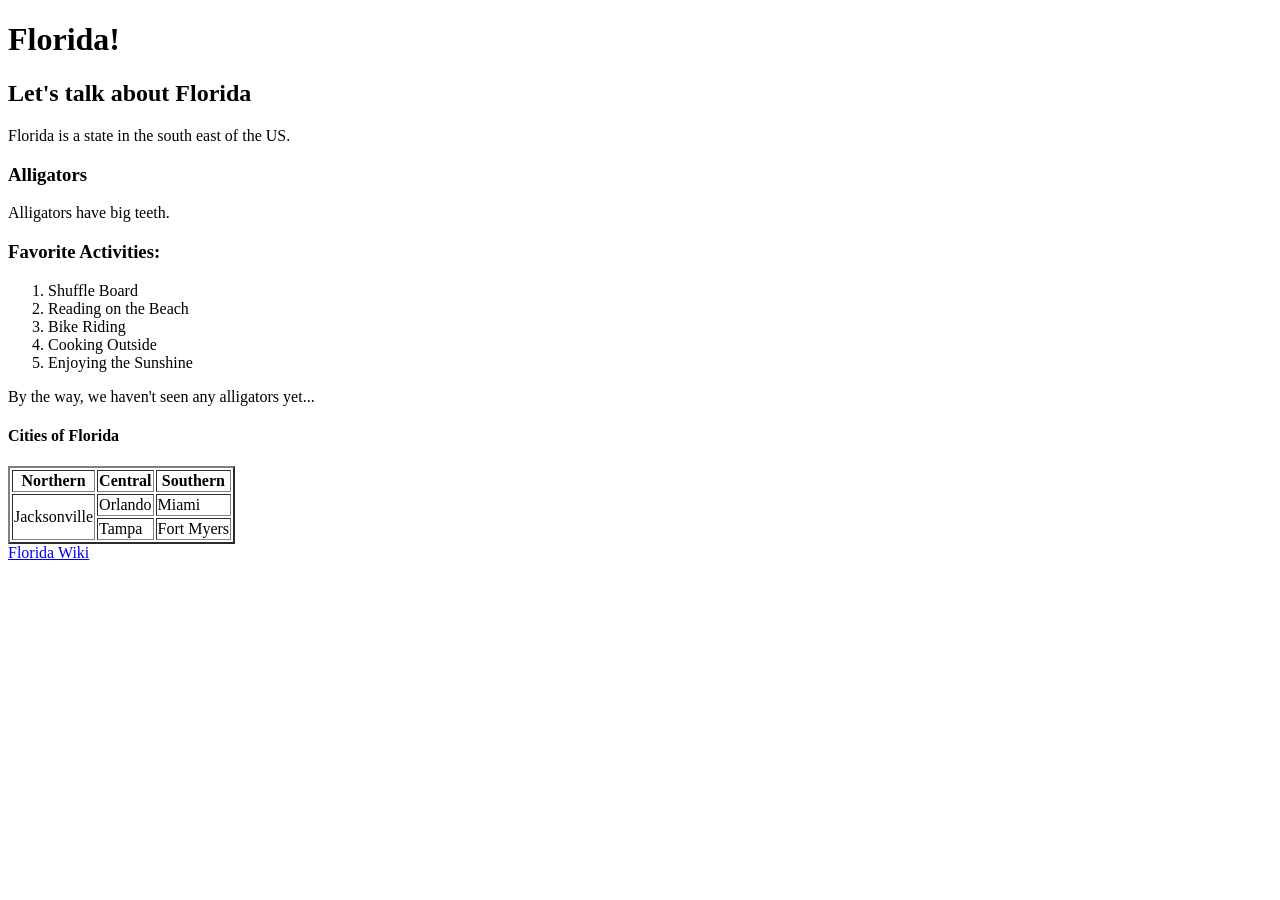
<file: html/gps/index.html>
<!DOCTYPE html>
<html>
<head>
  <title>Florida Info</title>
</head>
<body>
  <header>
    <h1>Florida!</h1>
  </header>
  <main>
    <h2>Let's talk about Florida</h2>
    <p>Florida is a state in the south east of the US.</p>
    <article>
      <h3>Alligators</h3>
      <p>Alligators have big teeth.</p>
    </article>
    <section>
      <h3>Favorite Activities:</h3>
        <ol>
          <li>Shuffle Board</li>
          <li>Reading on the Beach</li>
          <li>Bike Riding</li>
          <li>Cooking Outside</li>
          <li>Enjoying the Sunshine</li>
        </ol>
        <aside>
          <p>By the way, we haven't seen any alligators yet...</p>
        </aside>
    </section>
    <section>
      <h4>Cities of Florida</h4>
      <table border=2>
        <tr>
          <th>Northern</th>
          <th>Central</th>
          <th>Southern</th>
        </tr>
        <tr>
          <td rowspan="2">Jacksonville</td>
          <td>Orlando</td>
          <td>Miami</td>
        </tr>
        <tr>
          <td>Tampa</td>
          <td>Fort Myers</td>
        </tr>

      </table>
    </section>
  </main>
  <footer>
    <nav>
      <a href="https://en.wikipedia.org/wiki/Florida">Florida Wiki</a>
    </nav>
  </footer>
</body>
</html>
</file>
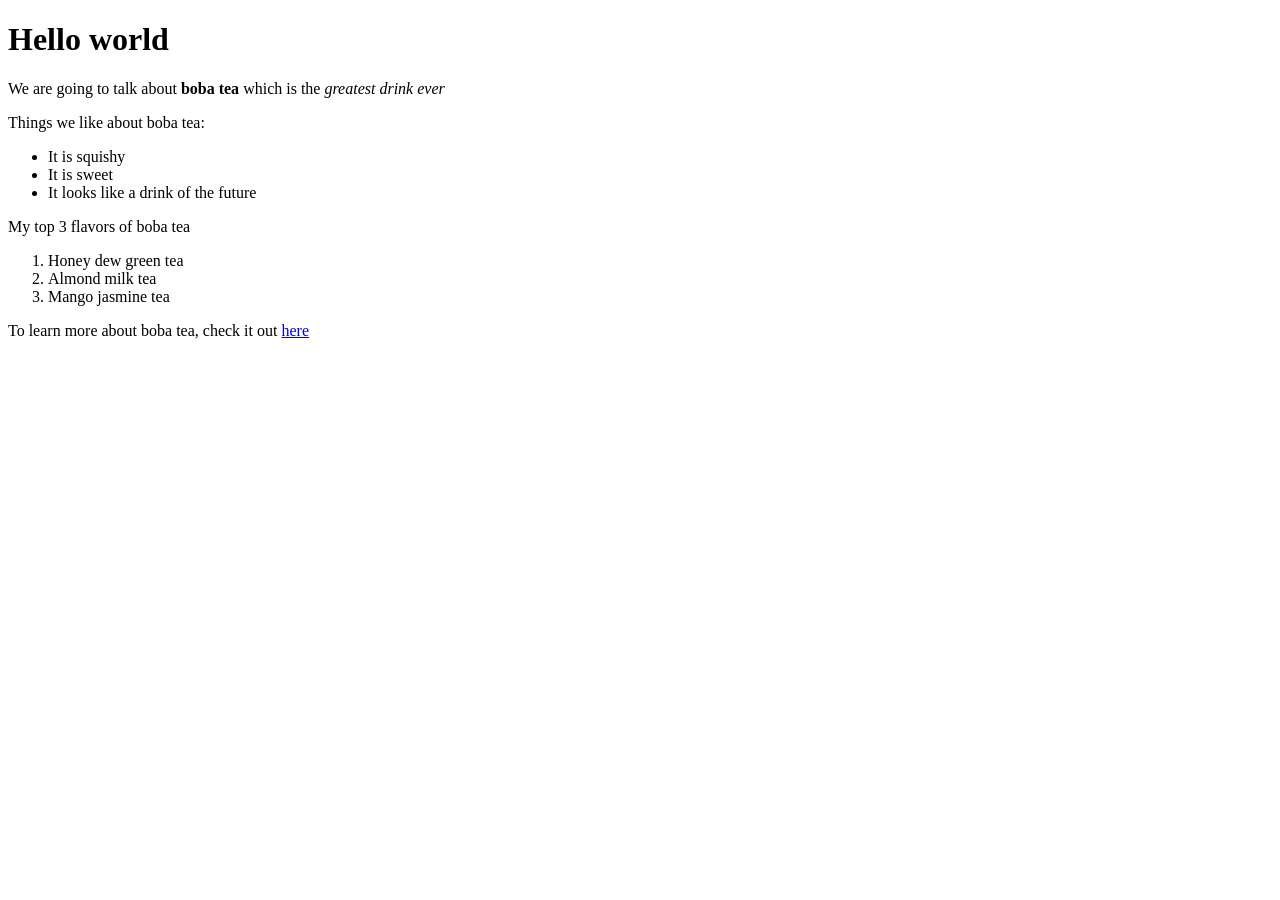
<file: html/web_basics/index.html>
<!DOCTYPE html>
<html>
	<head>
		<title>All about Boba Tea</title>
	</head>
	<body>
	<h1> Hello world </h1>
	<p> We are going to talk about <strong> boba tea </strong> 
	which is the <em> greatest drink ever </em> </p>
	

	Things we like about boba tea: <ul> <li> It is squishy </li> <li> It is sweet </li> <li> It looks like a drink of the future </li> </ul>
	
	My top 3 flavors of boba tea <ol> <li> Honey dew green tea </li><li> Almond milk tea </li> <li> Mango jasmine tea </li> </ol> 

	<p> To learn more about boba tea, check it out <a href="https://en.wikipedia.org/wiki/Bubble_tea">here</a> </p>

	</body>
</html>
</file>
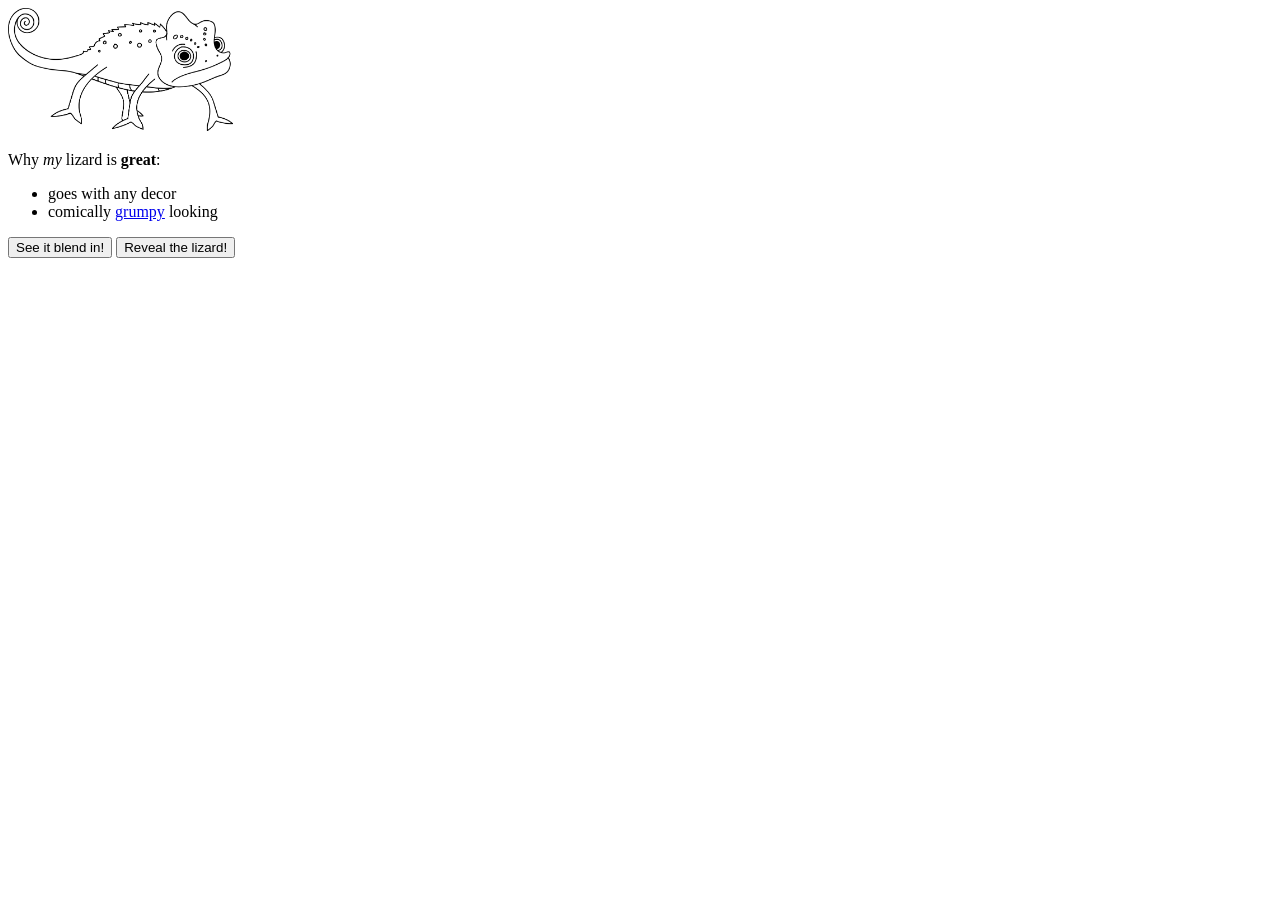
<file: web_dev/chameleon/index.html>
<!DOCTYPE html>
<html>
<head>
  <title>About My Pet</title>
  <link rel="stylesheet" href="style.css">
</head>
<body>
  <div id="about-my-pet">
    <img id="lizard-photo" src="chameleon.png">
    <p>Why <em>my</em> lizard is <strong>great</strong>:</p>
    <ul>
      <li>goes with any decor</li>
      <li>comically <a href="http://grumpy.com">grumpy</a> looking</li>
    </ul>
    <button>See it blend in!</button>
    <button>Reveal the lizard!</button>
  </div>
  <script src="script.js"></script>
</body>
</html>
</file>
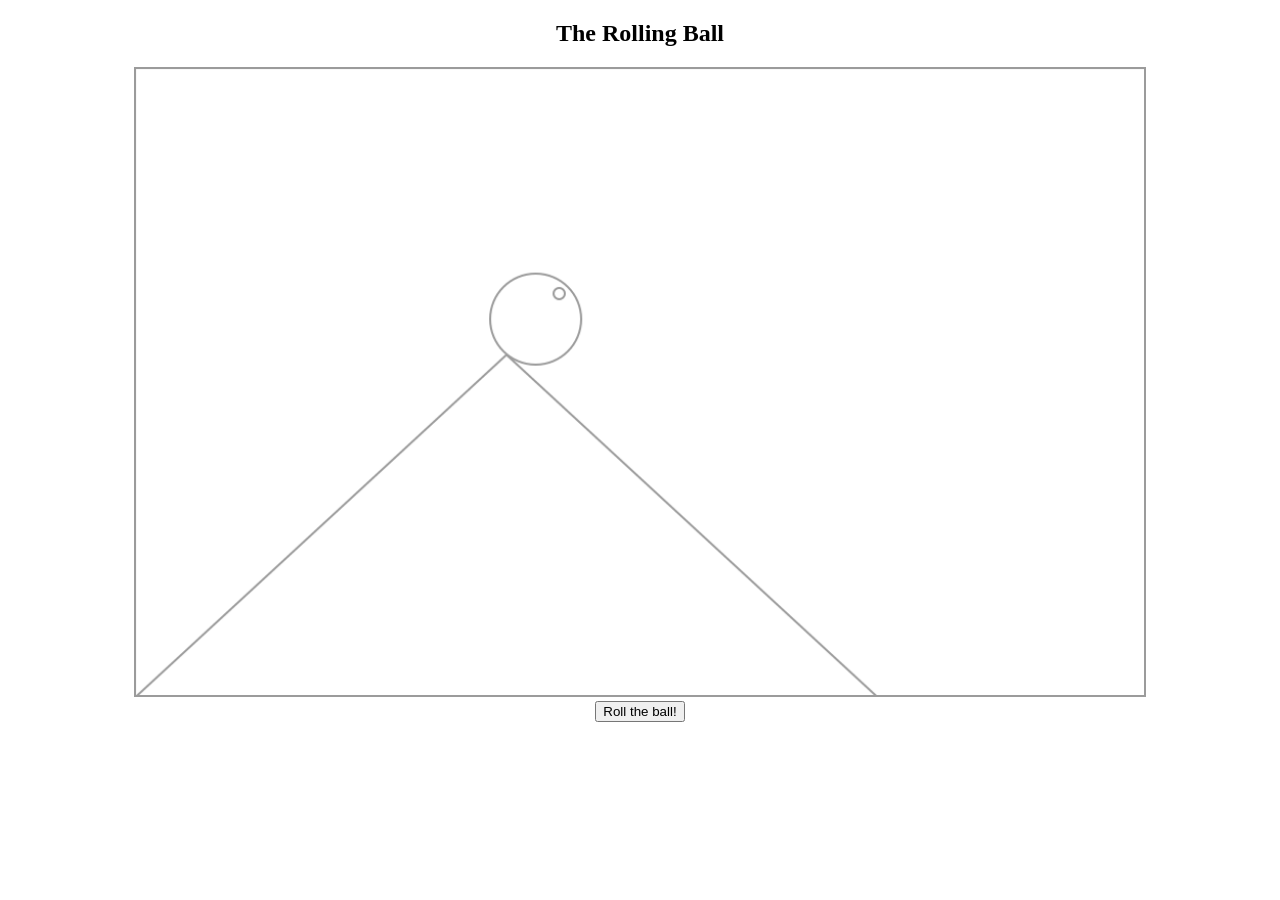
<file: web_dev/client_side_js/index.html>
<!DOCTYPE html>
<html lang="en">
<head>
    <meta charset="UTF-8">
    <link rel="stylesheet" href="style.css">
    <title>The Rolling Ball</title>
</head>
<body>
    <h2>The Rolling Ball</h2>
    <div id="frame">
        <img id="canvas" src="slice0.png" alt="a ball">
    </div>
    <div id="wrapper">
        <button id="roll_button">Roll the ball!</button>
    </div>
    <script src="script.js"></script>
</body>
</html>
</file>
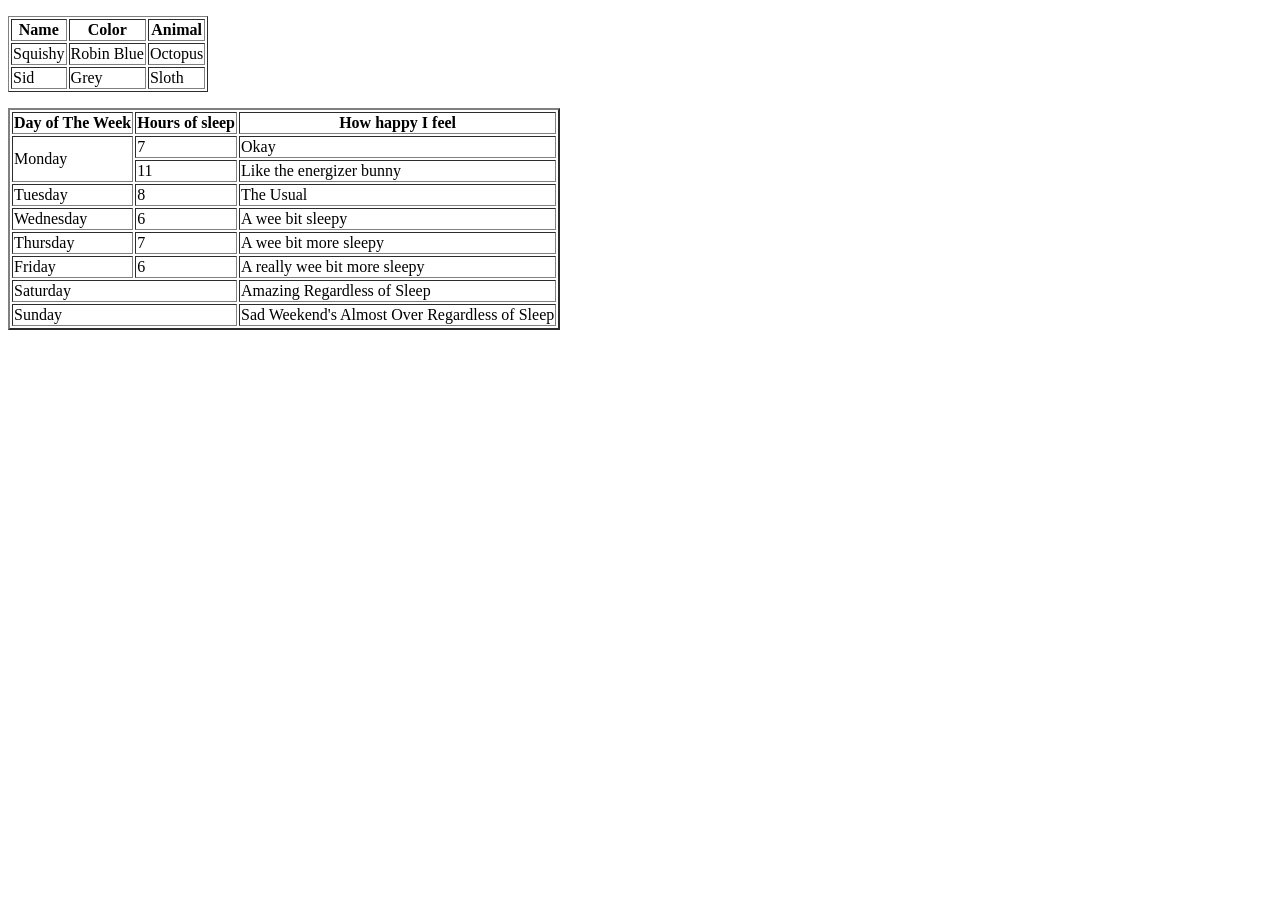
<file: html/table-practice.html>
<!DOCTYPE html>
<html>
<head>
	<title></title>
</head>
<body>
<p><table border=1>
  <tr>
    <th>Name</th>
    <th>Color</th>
    <th>Animal</th>
  </tr>
  <tr>
    <td>Squishy</td>
    <td>Robin Blue</td>
    <td>Octopus</td>
  </tr>
  <tr>
    <td>Sid</td>
    <td>Grey</td>
    <td>Sloth</td>
  </tr>
</table></p>

<p><table border=2>
<tr> 
	<th>Day of The Week</th>
	<th>Hours of sleep</th>
	<th>How happy I feel</th>
</tr>
<tr>
	<td rowspan="2"> Monday</td>
	<td> 7</td>
	<td> Okay </td>
</tr>
<tr>
	<td> 11 </td>
	<td>Like the energizer bunny</td>
</tr>
<tr>
	<td> Tuesday</td>
	<td> 8 </td>
	<td> The Usual </td>
</tr>
<tr>
	<td> Wednesday </td>
	<td> 6 </td>
	<td> A wee bit sleepy </td>
</tr
<tr>
	<td> Thursday </td>
	<td> 7 </td>
	<td> A wee bit more sleepy </td>
</tr>
<tr>
	<td> Friday </td>
	<td> 6 </td>
	<td> A really wee bit more sleepy </td>
</tr>
<tr> 
	<td colspan="2"> Saturday </td>
	<td> Amazing Regardless of Sleep </td>
</tr>
<tr> 
	<td colspan="2"> Sunday </td>
	<td> Sad Weekend's Almost Over Regardless of Sleep </td>
</tr>
</table></p>

</body>
</html>
</file>
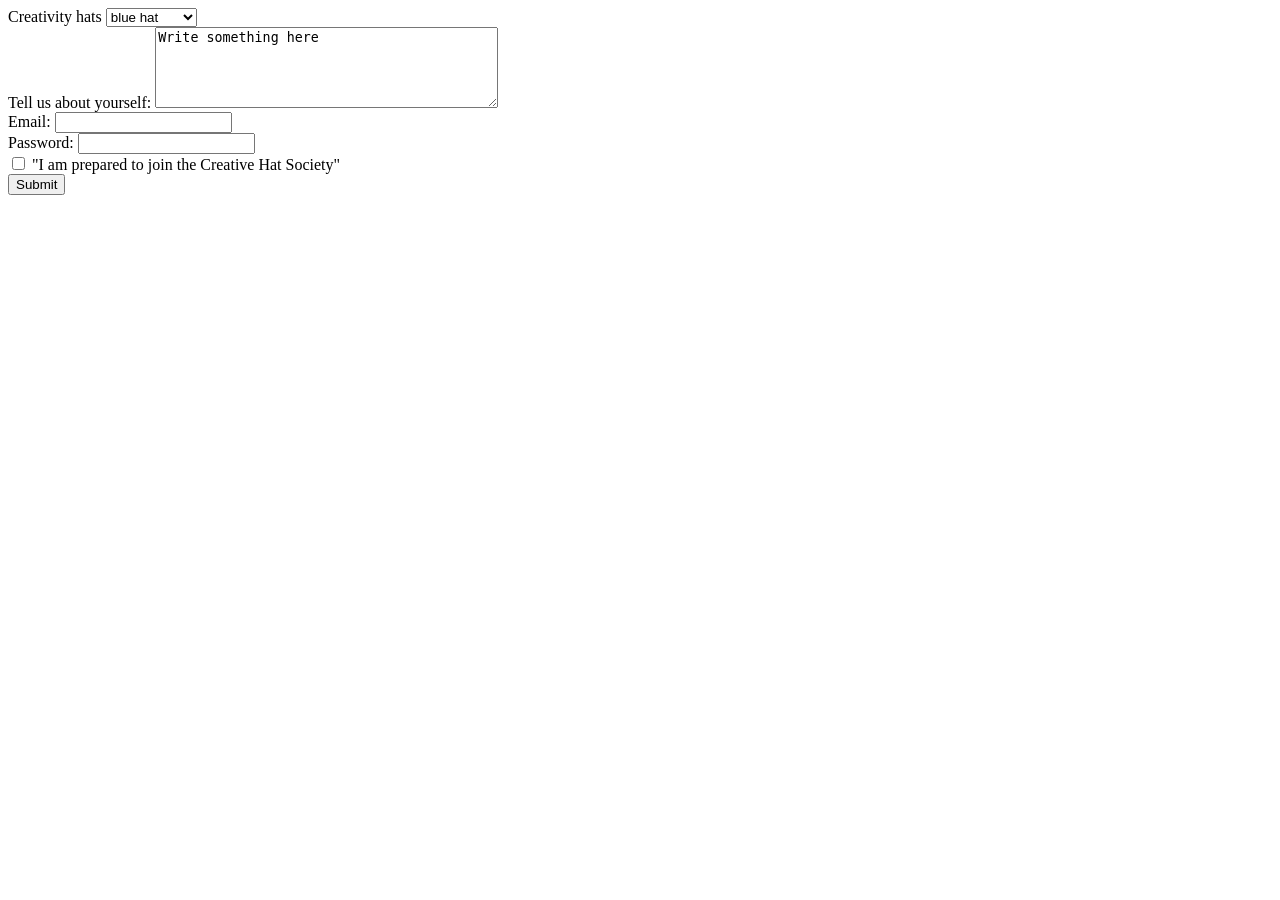
<file: html/forms/practice-form.html>
<!DOCTYPE html>
<html>
<head>
	<title>Creative Hat Society Form</title>
</head>
<body>
<form action="success.html" method="post">
  <div> 
  <label> Creativity hats </label>
  <select name="Creativity hats">
  	<option value="blue">blue hat</option>
  	<option value="crazy">crazy hat</option>
  	<option value="magical">magical hat</option>
  </select>
  </div>
<div> 
<label>Tell us about yourself:</label>
<textarea name="aboutself" rows="5" cols="40">Write something here</textarea>
</div>
  <div>
    <label>Email:</label>
    <input type="email" name="email">
  </div>
  <div>
    <label>Password:</label>
    <input type="password" name="password">
  </div>
  <div>
  <input type="checkbox" name="ready?" value="agree">
  "I am prepared to join the Creative Hat Society"
  </div>
  <button type="submit">Submit</button>
</form>
</body>
</html>
</file>
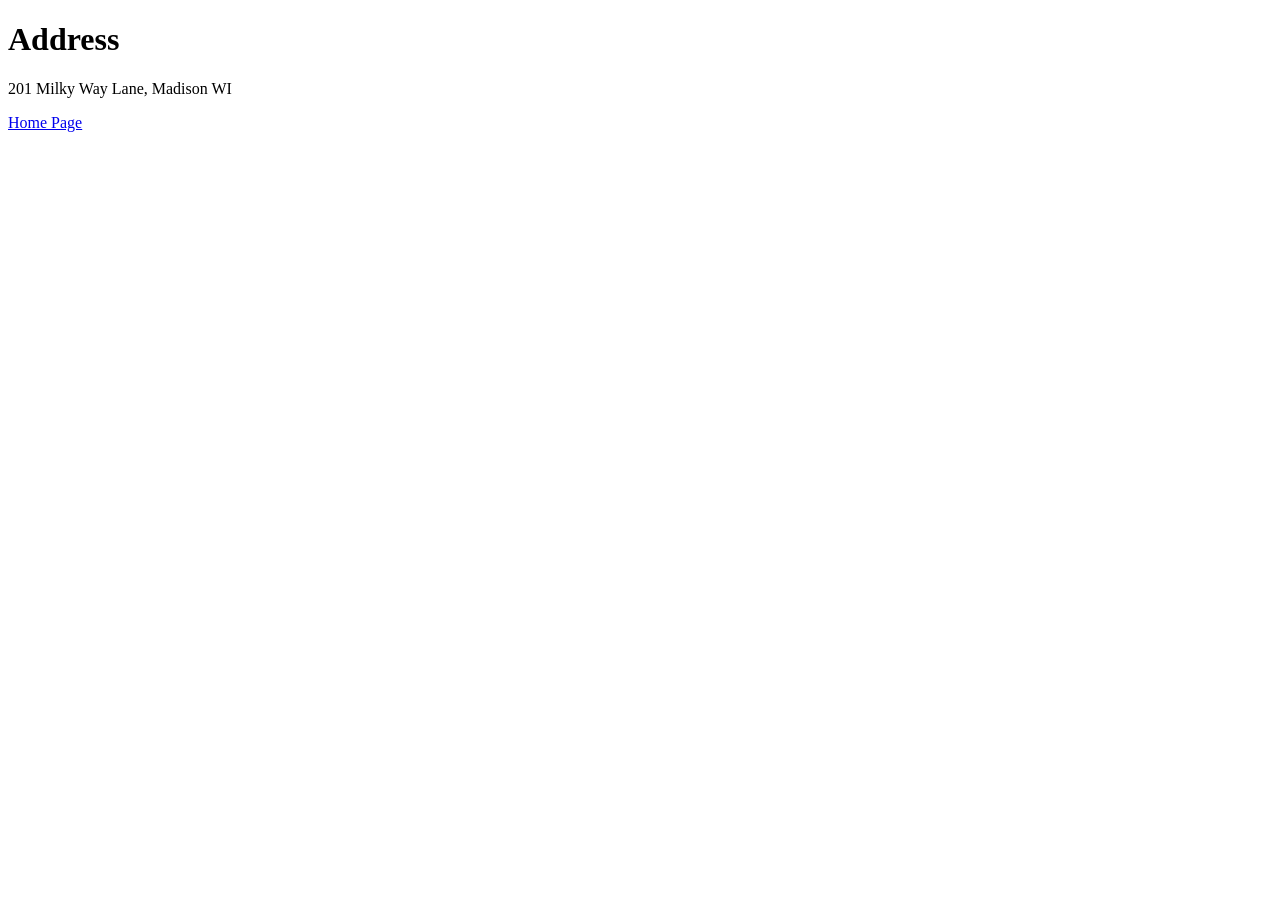
<file: html/moon_bootz/contact.html>
<!DOCTYPE html>
<html>
<head>
	<title>About Page</title>
</head>
<body>
	<h1>Address</h1>
	<p>201 Milky Way Lane, Madison WI</p>

	<footer>
		<a href="index.html">Home Page</a>
	</footer>

</body>

</html>
</file>
<file: web_dev/chameleon/style.css>
#lizard-photo {
  width: 225px;
  height: auto;
}
</file>
<file: web_dev/client_side_js/style.css>
#frame, #wrapper, h2 {
    text-align: center;
}
#canvas {
    width: 80%;
}
</file>
